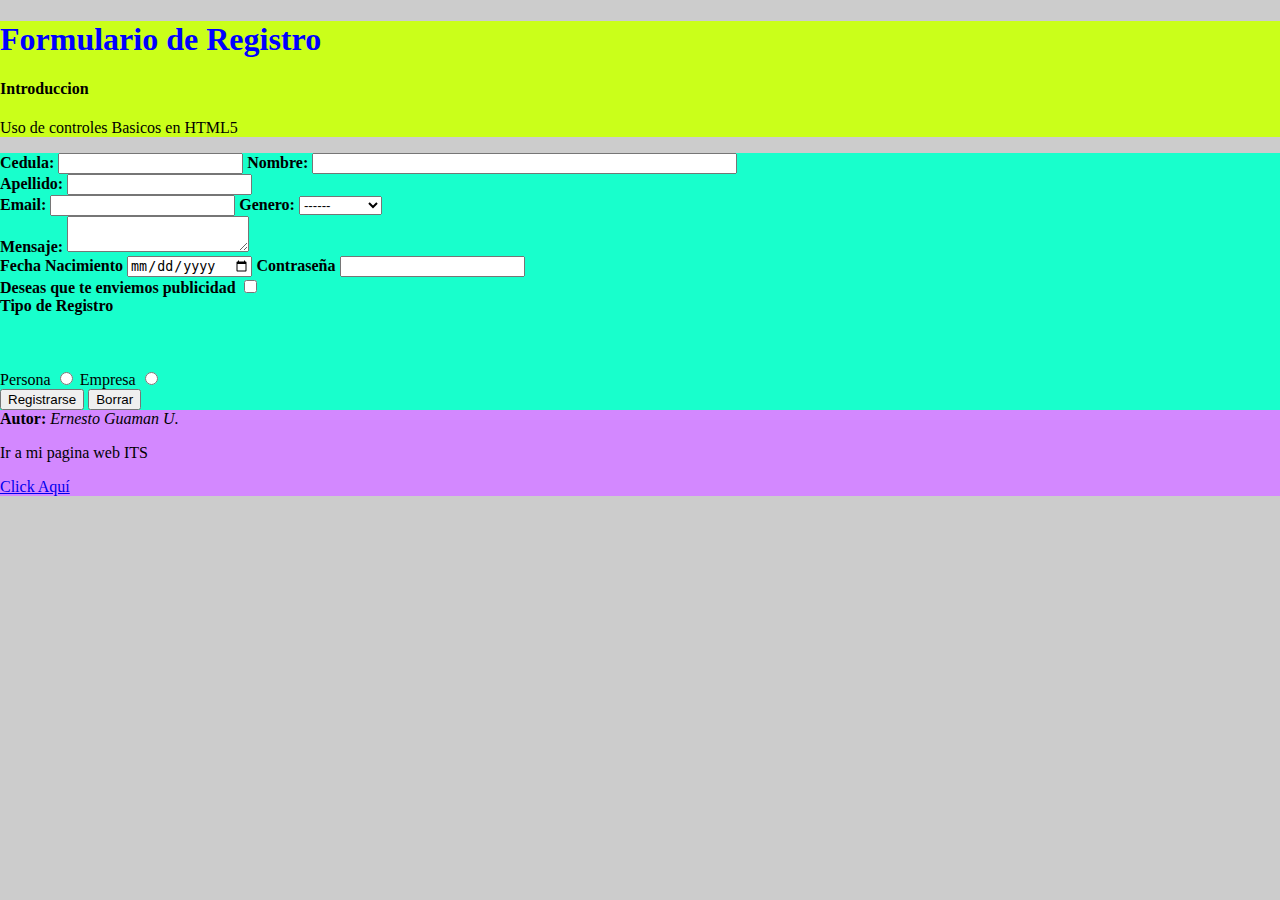
<file: index.html>
<!doctype html>
<html lang="en">
<head>
    <meta charset="UTF-8">
    <meta name="viewport"
          content="width=device-width, user-scalable=no, initial-scale=1.0, maximum-scale=1.0, minimum-scale=1.0">
    <meta http-equiv="X-UA-Compatible" content="ie=edge">
    <title>Mi Pagina Web</title>
    <style>

        body{
            display: block;
            background: #ccc;
            margin: 0;
            margin-top: 0px;
            margin-right: 0px;
            margin-bottom: 0px;
            margin-left: 0px;
        }

        h1{
            color: blue;
            font-family: "Arial Black";
        }

        header{
            background: #caff1a;
            margin-top: 0;

        }

        main{
            background: #18ffcc;
        }

        footer{
            background: #d388ff;
        }

    </style>


</head>
<body>

<header>
  <h1>Formulario de Registro</h1>
  <h4>Introduccion</h4>
  <p>Uso de controles Basicos en HTML5</p>

</header>

<main>

    <div>
        <form>

            <b>Cedula: </b>
            <input type=text id="" name="txtcedula" maxlength="10">

            <b>Nombre: </b>
            <input type="text" name="txtnombre" maxlength="50" size="50">
            <br>

            <b>Apellido: </b>
            <input type="text" name="txtapellido" maxlength="50">
            <br>

            <b>Email: </b>
            <input type="email">

            <b>Genero: </b>
            <select>
                <option>------</option>
                <option>Masculino</option>
                <option>Femenino</option>
            </select>

            <br>

            <b>Mensaje: </b>
            <textarea></textarea>

            <br>

            <b>Fecha Nacimiento</b>
            <input type="date">


            <b>Contraseña</b>
            <input type="password">




            <br>
            <b>Deseas que te enviemos publicidad</b>
            <input type="checkbox"  >


            <br>
            <b>Tipo de Registro </b>
            <br>
            <br>
            <br>
            <br>

            Persona
            <input type="radio" name="tipo_registro">
            Empresa
            <input type="radio" name="tipo_registro">


            <br>
            <button>Registrarse</button>
            <button type="reset">Borrar</button>







        </form>
    </div>

</main>

<footer>
  <div>
      <b>Autor: </b> <em>Ernesto Guaman U.</em>
      <p>Ir a mi pagina web ITS</p>
      <a href="https://itsjba.edu.ec/" target="_blank"> Click Aquí</a>
  </div>
</footer>

</body>
</html>
</file>
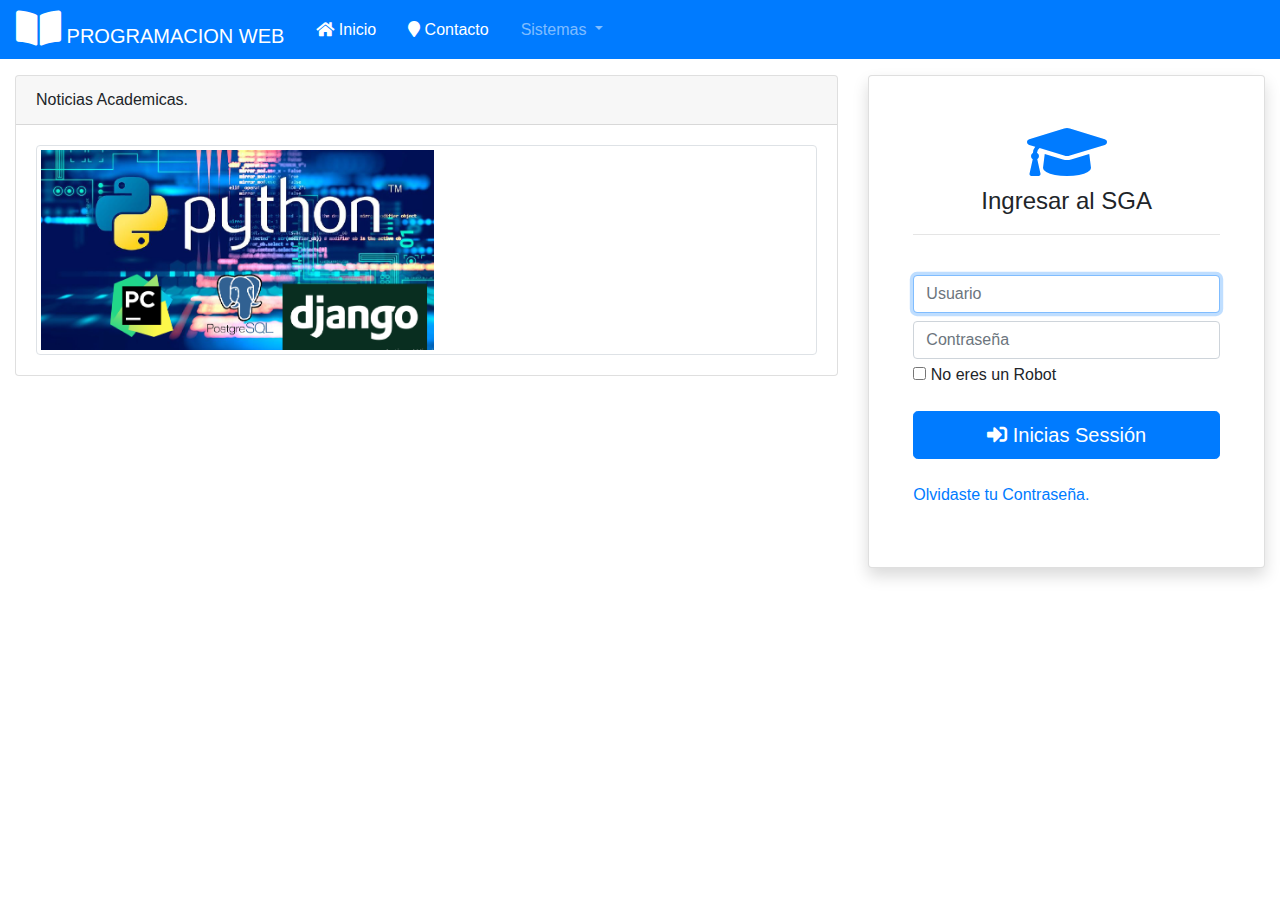
<file: admin.html>
<!doctype html>
<html lang="en">
<head>
    <meta charset="UTF-8">
    <meta name="viewport"
          content="width=device-width, user-scalable=no, initial-scale=1.0, maximum-scale=1.0, minimum-scale=1.0">
    <meta http-equiv="X-UA-Compatible" content="ie=edge">
    <title>Administrador de Mantenimiento</title>
    <link rel="stylesheet" href="static/vendor/fontawesome-free/css/all.min.css">
    <link rel="stylesheet" href="static/css/bootstrap-custom.css">
</head>
<body>
<header id="id-cabecera">
    <nav class="navbar navbar-expand-lg navbar-dark bg-primary">
        <a class="navbar-brand" href="#">
            <i class="fa fa-book-open fa-2x"></i> PROGRAMACION WEB
        </a>

        <button class="navbar-toggler" type="button" data-toggle="collapse"
                data-target="#navbarSupportedContent" aria-expanded="false" aria-label="Toggle navigation">
            <i class="fa fa-lock-open"></i>
        </button>

        <div class="collapse navbar-collapse">
            <ul class="navbar-nav mr-auto">
                <li class="nav-item active">
                    <a class="nav-link" href="#">
                        <i class="fa fa-home"></i> Inicio
                    </a>
                </li>

                <li class="nav-item active">
                    <a class="nav-link" href="#">
                        <i class="fa fa-map-marker"></i> Contacto
                    </a>
                </li>

                <li class="nav-item dropdown">
                    <a class="nav-link dropdown-toggle" href="#" role="button"
                       data-toggle="dropdown" aria-haspopup="true" aria-expanded="false">
                        Sistemas
                    </a>

                    <div class="dropdown-menu" aria-labelledby="navbarDropdown">
                        <a class="dropdown-item" href="https://itsjba.edu.ec/aulavirtual_jba" target="_blank">Aula
                            Virtual Moodle</a>
                        <div class="dropdown-divider"></div>
                        <a class="dropdown-item" href="https://itsjba.edu.ec/essga" target="_blank">Sistema de Notas</a>

                    </div>
                </li>

            </ul>
        </div>

    </nav>
</header>

<main id="id-principal">
    <div class="container-fluid mt-3">
        <div class="row">
            <article class="col-lg-8 d-none d-md-block d-sm-block">
                <div class="card">
                    <div class="card-header">
                        Noticias Academicas.
                    </div>
                    <div class="card-body">
                        <div class="img-thumbnail">
                            <img src="static/img/PYTHON.png" height="200">
                        </div>
                    </div>
                </div>
            </article>


            <aside class="col-lg-4">
                <div class="card shadow">
                    <div class="card-body">
                        <form id="id-form-login" class="form-signin p-4">
                            <input type="hidden" name="action" value="login">
                            <div class="text-center">
                                <i class="fa fa-graduation-cap fa-4x text-primary"></i>
                            </div>

                            <h4 class="mb-2 font-weight-normal text-center">Ingresar al SGA</h4>
                            <hr>
                            <div style="min-height: 1rem">
                                <div id="id-alert" class="alert alert-danger p-1 text-center d-none" role="alert">
                                    This is a danger alert—check it out!
                                </div>
                            </div>

                            <label for="inputEmail" class="sr-only">Usuario</label>
                            <input type="text" name="cuenta" class="form-control mt-2" placeholder="Usuario" required=""
                                   autofocus="">

                            <label for="inputPassword" class="sr-only">Contraseña</label>
                            <input type="password" name="password" class="form-control mt-2" placeholder="Contraseña"
                                   required="">
                            <div class="checkbox mb-3 mt-1">
                                <label>
                                    <input type="checkbox" name="norobot" required=""> No eres un Robot
                                </label>
                            </div>
                            <a href="panel.html" id="id-btnlogin" class="btn btn-lg btn-primary btn-block">
                                <i class="fa fa-sign-in-alt"></i> Inicias Sessión
                            </a>
                            <p class="mt-4 mb-3 text-muted">
                                <a href="solicitar_clave.php"> Olvidaste tu Contraseña.</a>
                            </p>
                        </form>
                    </div>
                </div>
            </aside>


        </div>
    </div>
</main>

<footer id="id-pie">

</footer>


<script src="static/vendor/jquery/jquery.min.js"></script>
<script src="static/vendor/bootstrap/js/bootstrap.bundle.min.js"></script>

</body>
</html>
</file>
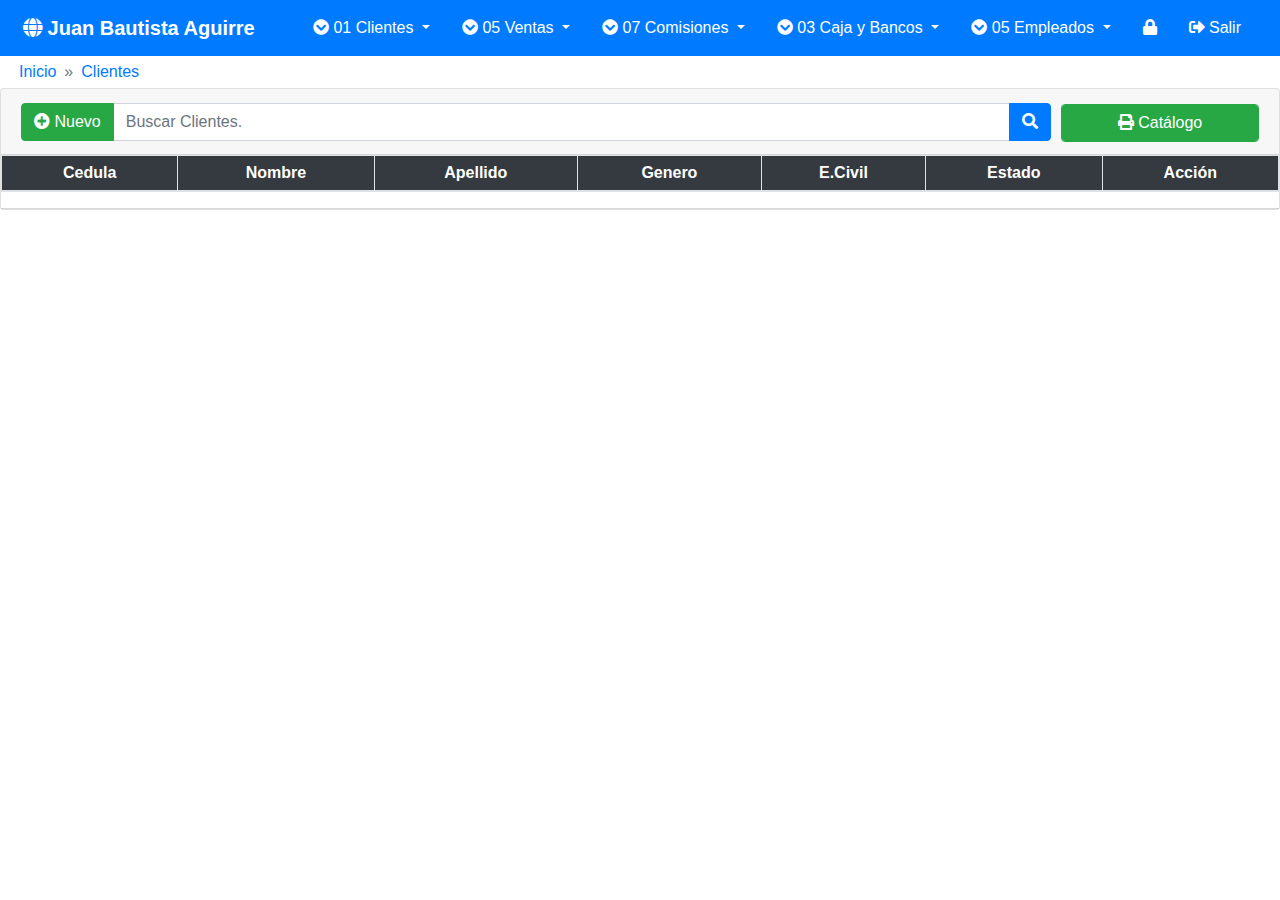
<file: crud.html>
<!doctype html>
<html lang="en">
<head>
    <meta charset="UTF-8">
    <meta name="viewport"
          content="width=device-width, user-scalable=no, initial-scale=1.0, maximum-scale=1.0, minimum-scale=1.0">
    <meta http-equiv="X-UA-Compatible" content="ie=edge">
    <title>Document</title>

    <link rel="stylesheet" href="static/vendor/fontawesome-free/css/all.min.css">
    <!--referencia libreria Bootstrap-->
    <link rel="stylesheet" href="static/css/bootstrap-custom.css">

</head>
<body>

<!-- Cabecera de la Pagina -->
<header id="id-header">
    <nav class="navbar navbar-landing navbar-expand-lg navbar-dark bg-primary p-2 bd-navbar">
        <div class="container-fluid">
            <a class="navbar-brand mr-auto" href="../seguridad/">
                <i class="fa fa-globe"></i>
                <b>Juan Bautista Aguirre</b>
            </a>
            <button class="navbar-toggler" type="button" data-toggle="collapse" data-target="#navbar1">
                <span class="navbar-toggler-icon"></span>
            </button>
            <div class="collapse navbar-collapse" id="navbar1">
                <ul class="navbar-nav ml-auto">
                    <li class="nav-item dropdown">
                        <a class="nav-link dropdown-toggle text-white" href="#" id="navbarDropdown" role="button"
                           data-toggle="dropdown" aria-haspopup="true" aria-expanded="false">
                            <i class="fa fa-chevron-circle-down"></i>
                            01 Clientes </a>
                        <div class="dropdown-menu" aria-labelledby="navbarDropdown" style="font-size: 14px">
                            <a class="dropdown-item disabled" href="#">
                                1 MANTENIMIENTO </a>
                            <div class="dropdown-divider"></div>
                            <a class="dropdown-item" href="../cliente/cli_record_clientes.php?m=0000000403">
                                2 Clientes </a>
                            <div class="dropdown-divider"></div>
                            <a class="dropdown-item disabled" href="#">
                                2 DOCUMENTOS </a>
                            <div class="dropdown-divider"></div>
                            <a class="dropdown-item" href="../cliente/cli_document_ingresos.php?m=0000000401">
                                01 Comprobante de Ingreso </a>
                            <div class="dropdown-divider"></div>
                            <a class="dropdown-item disabled" href="#">
                                3 PROCESOS </a>
                            <div class="dropdown-divider"></div>
                            <div class="dropdown-divider"></div>
                            <a class="dropdown-item disabled" href="#">
                                4 INFORMES </a>
                            <div class="dropdown-divider"></div>
                            <a class="dropdown-item" href="../cliente/cli_info_cardex.php?m=0000000408">
                                03 Estado de Cuenta </a>
                            <a class="dropdown-item" href="../cliente/cli_info_deudas.php?m=0000000413">
                                04 Deudas Pendientes </a>
                            <div class="dropdown-divider"></div>
                        </div>
                    </li>
                    <li class="nav-item dropdown">
                        <a class="nav-link dropdown-toggle text-white" href="#" id="navbarDropdown" role="button"
                           data-toggle="dropdown" aria-haspopup="true" aria-expanded="false">
                            <i class="fa fa-chevron-circle-down"></i>
                            05 Ventas </a>
                        <div class="dropdown-menu" aria-labelledby="navbarDropdown" style="font-size: 14px">
                            <a class="dropdown-item disabled" href="#">
                                2 DOCUMENTOS </a>
                            <div class="dropdown-divider"></div>
                            <a class="dropdown-item" href="../venta/ven_document_facturas.php?m=0000000351">
                                2 Factura de Venta </a>
                            <div class="dropdown-divider"></div>
                            <a class="dropdown-item disabled" href="#">
                                4 INFORMES </a>
                            <div class="dropdown-divider"></div>
                            <a class="dropdown-item" href="../venta/ven_info_ventas_semanales.php?m=0000020014">
                                Ventas Semanales </a>
                            <a class="dropdown-item" href="../venta/ven_info_bitacora.php?m=0000020015">
                                Bitácora </a>
                            <a class="dropdown-item" href="../venta/ven_info_ventas_efectividad.php?m=0000020016">
                                Efectividad en Ventas </a>
                            <a class="dropdown-item"
                               href="../venta/ven_info_cartilla_recaudador_activas.php?m=0000020017">
                                Cartillas Activas Recaudador </a>
                            <a class="dropdown-item"
                               href="../venta/ven_info_consolidado_semanal_ventas.php?m=0000020019">
                                Consolidado Semanal Ventas </a>
                            <a class="dropdown-item" href="../venta/ven_info_facturas.php?m=0100000003">
                                01 Facturas de Venta </a>
                            <a class="dropdown-item" href="../venta/ven_info_devoluciones.php?m=0100000004">
                                02 Devoluciones </a>
                            <div class="dropdown-divider"></div>
                        </div>
                    </li>
                    <li class="nav-item dropdown">
                        <a class="nav-link dropdown-toggle text-white" href="#" id="navbarDropdown" role="button"
                           data-toggle="dropdown" aria-haspopup="true" aria-expanded="false">
                            <i class="fa fa-chevron-circle-down"></i>
                            07 Comisiones </a>
                        <div class="dropdown-menu" aria-labelledby="navbarDropdown" style="font-size: 14px">
                            <a class="dropdown-item disabled" href="#">
                                VENDEDOR </a>
                            <div class="dropdown-divider"></div>
                            <a class="dropdown-item" href="../comisiones/comisiones_vendedor.php?m=0000020023">
                                Comision Vendedor </a>
                            <a class="dropdown-item"
                               href="../comisiones/comisiones_verificar_cartilla_pagada.php?m=0000020024">
                                Cartilla Pagada Verificar </a>
                            <a class="dropdown-item"
                               href="../comisiones/comisiones_imprimir_rol_vendedor.php?m=0000020025">
                                Imprimir Rol Vendedor </a>
                            <a class="dropdown-item"
                               href="../comisiones/verificar_cartilla_recaudacion.php?m=0000020026">
                                VERIFICAR CARTILLA </a>
                            <a class="dropdown-item" href="../comisiones/verificar_cartilla_estados.php?m=0000020027">
                                CAMBIAR ESTADO CARTILLA </a>
                            <div class="dropdown-divider"></div>
                            <a class="dropdown-item disabled" href="#">
                                RECAUDADOR </a>
                            <div class="dropdown-divider"></div>
                            <div class="dropdown-divider"></div>
                        </div>
                    </li>
                    <li class="nav-item dropdown">
                        <a class="nav-link dropdown-toggle text-white" href="#" id="navbarDropdown" role="button"
                           data-toggle="dropdown" aria-haspopup="true" aria-expanded="false">
                            <i class="fa fa-chevron-circle-down"></i>
                            03 Caja y Bancos </a>
                        <div class="dropdown-menu" aria-labelledby="navbarDropdown" style="font-size: 14px">
                            <a class="dropdown-item disabled" href="#">
                                4 INFORMES </a>
                            <div class="dropdown-divider"></div>
                            <a class="dropdown-item" href="../banco/ban_info_arqueo.php?m=0000000399">
                                03 Arqueo de Caja </a>
                            <div class="dropdown-divider"></div>
                        </div>
                    </li>
                    <li class="nav-item dropdown">
                        <a class="nav-link dropdown-toggle text-white" href="#" id="navbarDropdown" role="button"
                           data-toggle="dropdown" aria-haspopup="true" aria-expanded="false">
                            <i class="fa fa-chevron-circle-down"></i>
                            05 Empleados </a>
                        <div class="dropdown-menu" aria-labelledby="navbarDropdown" style="font-size: 14px">
                            <a class="dropdown-item disabled" href="#">
                                1 MANTENIMIENTO </a>
                            <div class="dropdown-divider"></div>
                            <a class="dropdown-item" href="../empleado/emp_record_empleados.php?m=0000000087">
                                1 Empleados </a>
                            <div class="dropdown-divider"></div>
                            <a class="dropdown-item disabled" href="#">
                                2 DOCUMENTOS </a>
                            <div class="dropdown-divider"></div>
                            <div class="dropdown-divider"></div>
                        </div>
                    </li>

                    <li class="nav-item">
                        <a class="nav-link page-scroll text-white" href="#" title="Cambiar Contraseña">
                            <i class="fa fa-lock"></i>
                        </a>
                    </li>
                    <li class="nav-item">
                        <a class="nav-link page-scroll text-white" href="../salir.php">
                            <i class="fa fa-sign-out-alt"></i> Salir
                        </a>
                    </li>
                </ul>
            </div>
        </div> <!-- container //  -->
    </nav>
</header>
<!-- Contenedor de la Pagina -->
<main id="id-main">
    <article class="container-fluid">
        <div class="row">
            <div class="col-lg-12">
                <nav id="siteBreadcrumb" aria-label="breadcrumb" class="p-1">
                    <ol class="breadcrumb">
                        <li class="breadcrumb-item"><a href="../seguridad">Inicio</a></li>
                        <li class="breadcrumb-item active" aria-current="page"><a
                                href="../cliente/cli_record_clientes.php?m=0000000403&amp;s=07-LJ-002427">Clientes</a>
                        </li>
                    </ol>
                </nav>
            </div>
        </div>
        <div class="row">
            <div class="card mb-5 col p-0">
                <div class="card-header">
                    <form action="" method="GET">
                        <input type="hidden" name="m" value="0000000403">
                        <div class="form-row align-items-center">
                            <div class="col-md-10 input-group col-12">
                                <div class="input-group-prepend">
                                    <a id="id-btnnuevo" href="#" class="btn btn-success">
                                        <i class="fa fa-plus-circle"></i>
                                        Nuevo
                                    </a>
                                </div>
                                <input type="text" name="s" value="" class="form-control"
                                       placeholder="Buscar Clientes.">
                                <div class="input-group-append">
                                    <button class="btn btn-primary">
                                        <i class="fa fa-search"></i>
                                    </button>
                                </div>
                            </div>
                            <div class="col-md-2 col-12" style="width: 100%; margin-top: -21px">

                                <a href="/cliente/cli_record_clientes_catalogo.php?m=0000000403"
                                   class="btn btn-success mt-4 form-control">
                                    <i class="fa fa-print"></i> Catálogo
                                </a>
                            </div>


                        </div>
                    </form>
                </div>

                <div class="card-body p-0 table-responsive">
                    <div id="clientesreg_wrapper" class="dataTables_wrapper no-footer">
                        <table id="id-tb-personas"
                               class="table table-striped table-bordered table-hover table-sm sm-0 dataTable no-footer"
                               role="grid">
                            <thead class="bg-dark text-white text-center text-sm-center">
                            <tr role="row">
                                <th>Cedula</th>
                                <th>Nombre</th>
                                <th>Apellido</th>
                                <th>Genero</th>
                                <th>E.Civil</th>
                                <th>Estado</th>
                                <th>Acción</th>
                            </tr>
                            </thead>
                            <tbody class="table-sm">

                            </tbody>
                        </table>
                    </div>
                </div>
                <div class="card-footer p-0 d-none d-sm-block">
                </div>
            </div>
        </div>
    </article>
</main>
<!-- Formulario Modal dialogo -->
<div id="id-form-modal" class="modal fade" tabindex="-1" role="dialog">
    <div class="modal-dialog" role="document">
        <div class="modal-content">
            <div class="modal-header">
                <h5 class="modal-title">Modal title</h5>
                <button type="button" class="close" data-dismiss="modal" aria-label="Close">
                    <span aria-hidden="true">&times;</span>
                </button>
            </div>
            <div class="modal-body">

                <div class="input-group mb-2">
                    <div class="input-group-prepend">
                        <span class="input-group-text">
                            <i class="fa fa-user"></i>
                        </span>
                    </div>
                    <input type="text" id="id-cedula" class="form-control" placeholder="Cedula">
                </div>

                <div class="input-group mb-2">
                    <div class="input-group-prepend">
                        <span class="input-group-text">
                            <i class="fa fa-user"></i>
                        </span>
                    </div>
                    <input type="text" id="id-nombre" class="form-control" placeholder="Nombres">
                </div>

                <div class="input-group mb-2">
                    <div class="input-group-prepend">
                        <span class="input-group-text">
                            <i class="fa fa-user"></i>
                        </span>
                    </div>
                    <input type="text" id="id-apellido" class="form-control" placeholder="Apellidos">
                </div>
                <div class="form-group">
                    <select class="custom-select" id="id-genero">
                        <option value="">Seleccione</option>
                        <option value="M">Masculino</option>
                        <option value="F">Femenino</option>
                    </select>
                </div>

                <div class="form-group">
                    <label class="">Estado Civil : </label>
                    Soltero
                    <input type="radio" class="custom-radio" name="estado_civil" value="Soltero">
                    Casado
                    <input type="radio" class="custom-radio" name="estado_civil" value="Casado">
                    Unido
                    <input type="radio" class="custom-radio" name="estado_civil" value="Unido">
                </div>

                <div class="form-group">
                    <label class="">Estado :</label>
                    <input type="checkbox" id="id-estado" name="estado">
                </div>


            </div>
            <div class="modal-footer">
                <button type="button" id="id-btnguardar" class="btn btn-success">
                    <i class="fa fa-save"></i> Guardar
                </button>
                <button type="button" class="btn btn-secondary" data-dismiss="modal">Close</button>
            </div>
        </div>
    </div>
</div>

<!-- Pie de la Pagina -->
<footer></footer>

<!-- Referencia a las Librerias JavaScript (JQUERY) -->
<script src="static/vendor/jquery/jquery.min.js"></script>
<script src="static/vendor/bootstrap/js/bootstrap.bundle.min.js"></script>

<!-- Codigo JavaScript -->

<script>

    $(function () {

        $('#id-btnnuevo').on('click', function () {
            $('#id-form-modal').modal('toggle');
        });


        $('#id-btnguardar').on('click', function () {
            let persona = new Object;
            let cedula = $('#id-cedula').val();
            let nombre = $('#id-nombre').val();
            let apellido = $('#id-apellido').val();
            let genero = $('#id-genero').val();

            // Validacion para Checkbox
            let estado = 'Inactivo';
            if ($('#id-estado').is(":checked")) {
                estado = 'Activo'
            }

            //Tomar el valor seleccionado de los Radio Buttom
            let civil = $("input[name=estado_civil]:checked").val();

            persona.cedula = cedula;
            persona.nombre = nombre;
            persona.apellido = apellido;
            persona.genero = genero;
            persona.estado = estado;
            persona.civil = civil;

            if (Ln.siExiste(persona)) {
                alert('Numero de cedula ya esta Ingresado');
                return;
            }

            Ln.crear(persona);

            console.log(Ln.personas);

            $('#id-form-modal').modal('hide');

        });

        // modelo de Negocio en Javascript
        const Ln = {
            personas: [],

            crear: function (persona) {

                if (!this.siExiste(persona)) { // si no existe agrega el objeto
                    this.personas.push(persona);
                    this.presentar();
                }

            },

            siExiste: function (persona) {
                for (let p of this.personas) {
                    if (persona.cedula == p.cedula) {
                        return true;
                    }
                }
                return false;
            },

            editar: function (persona) {

            },
            eliminar: function (persona) {

            },
            presentar: function () {

                $('#id-tb-personas tbody').html('');

                for (let p of this.personas) {
                    let tr = '<tr>'; // filas tr
                    // Columnas td
                    tr += '<td>' + p.cedula + '</td>';
                    tr += '<td>' + p.nombre + '</td>';
                    tr += '<td>' + p.apellido + '</td>';
                    tr += '<td>' + p.genero + '</td>';
                    tr += '<td>' + p.civil + '</td>';
                    tr += '<td>' + p.estado + '</td>';
                    tr += '<td align="center"><button class="btn btn-info btn-sm" type="button">';
                    tr += '<i class="fa fa-edit"></i></button></td>';
                    <button class="btn btn-info btn-sm" type="button" value="'+p.cedula+'">";
                            danger btn-sm ac-eliminar
                    tr += '</tr>';
                    //Agrego tr Dinamico en el DOM
                    $('#id-tb-personas tbody').append(tr);
                }
            }
        };

    });
</script>

</body>
</html>
</file>
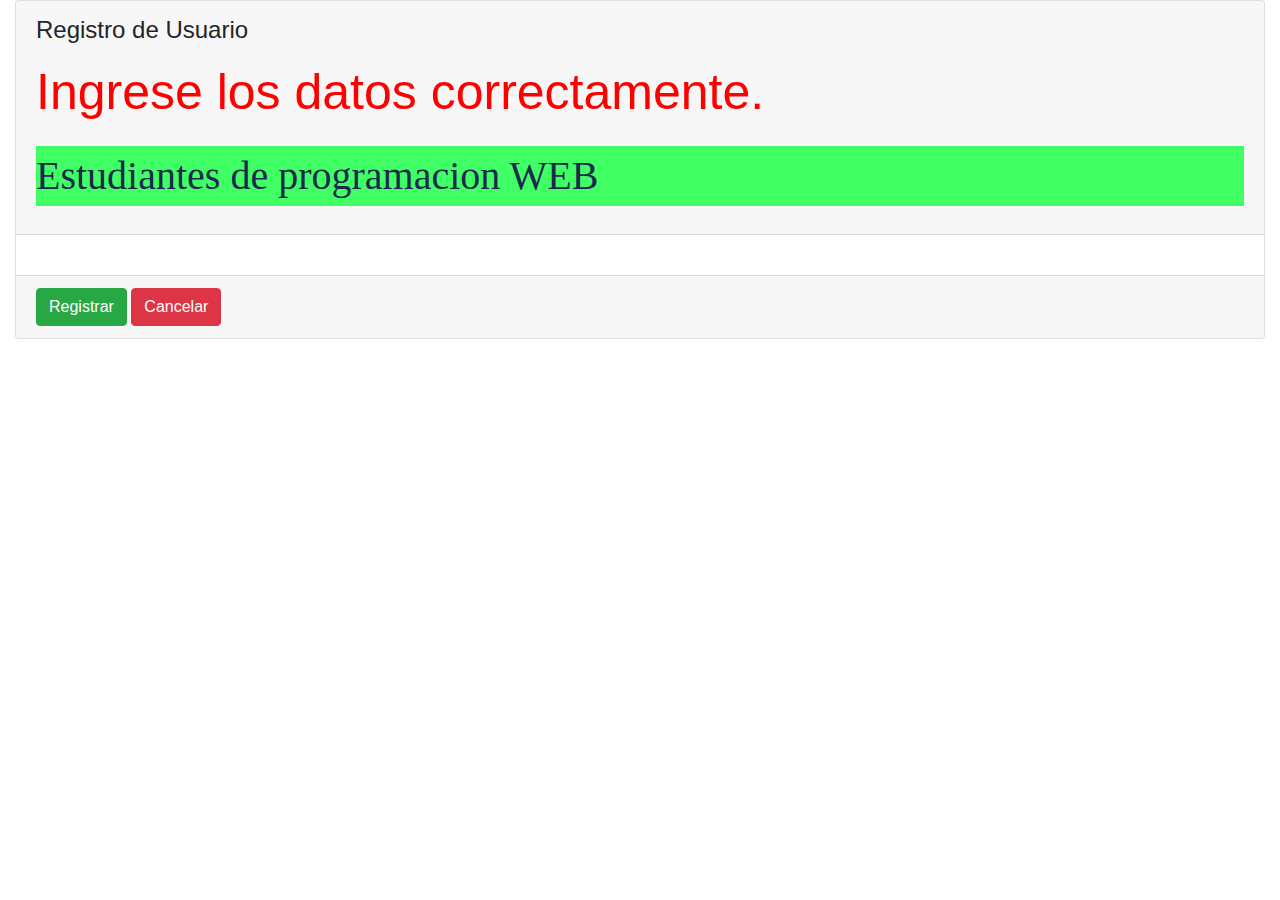
<file: IntroBootstrap.html>
<!doctype html>
<html lang="en">
<head>
    <meta charset="UTF-8">
    <meta name="viewport"
          content="width=device-width, user-scalable=no, initial-scale=1.0, maximum-scale=1.0, minimum-scale=1.0">
    <meta http-equiv="X-UA-Compatible" content="ie=edge">
    <title>Introduccion Bootstrap</title>
    <link rel="stylesheet" href="static/css/bootstrap-custom.css">
    <link rel="stylesheet" href="static/css/estilo.css">

</head>
<body>

<header></header>
<nav></nav>

<main class="container-fluid">
    <div class="row">
        <div class="col">
            <!-- contenedor Card -->
            <div class="card">
                <!-- cabecera -->
                <div class="card-header">
                    <h4>Registro de Usuario</h4>
                    <p class="tipo_letra">Ingrese los datos correctamente.</p>
                    <p id="id-mensaje">Estudiantes de programacion WEB</p>
                </div>
                <!-- cierre de cabecera -->

                <!-- Cuerpo de contenedor Card -->
                <div class="card-body"></div>
                <!-- fin de cuerpo -->

                <!-- Pie de contenedor Card-->
                <div class="card-footer">
                    <button class="btn btn-success">
                        Registrar
                    </button>
                    <button class="btn btn-danger">
                        Cancelar
                    </button>
                </div>
                <!-- fin de Pie de contenedor Card-->
            </div>
        </div>
    </div>
</main>

<footer></footer>

<script>

</script>
</body>
</html>
</file>
<file: static/css/estilo.css>
.tipo_letra{
    color: red;
    font-size: 50px;
    font-family: Arial;
}

#id-mensaje{
    color: #1c294e;
    font-size: 40px;
    font-family: Algerian;
    background: #40ff65;
}
</file>
